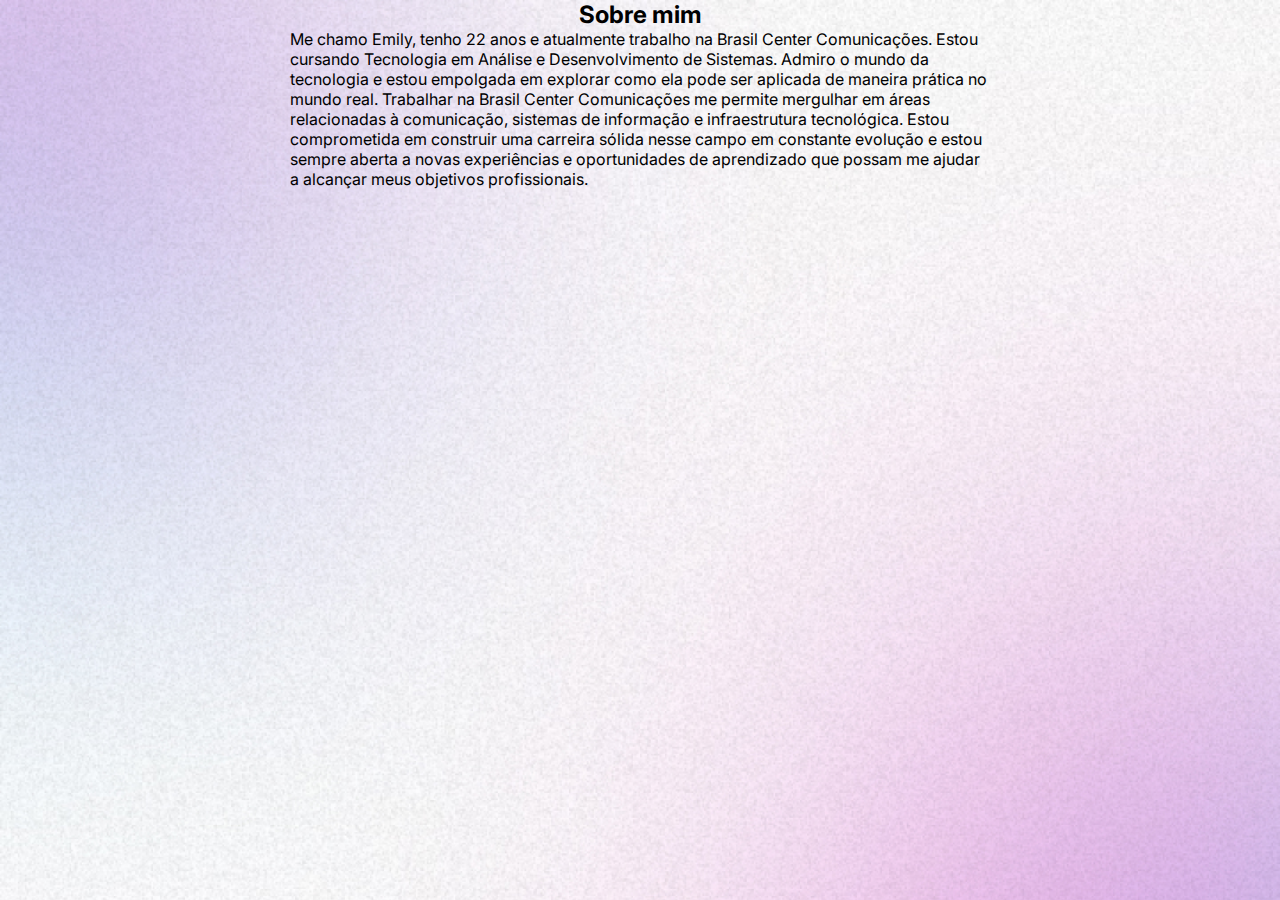
<file: assets/about.html>
<!DOCTYPE html>
<html lang="pt-br" class="light">
<head>
    <link rel="preconnect" href="https://fonts.googleapis.com">
    <link rel="preconnect" href="https://fonts.gstatic.com" crossorigin>
    <link href="https://fonts.googleapis.com/css2?family=Inter:wght@500&display=swap" rel="stylesheet">
    <meta charset="UTF-8">
    <meta name="viewport" content="width=device-width, initial-scale=1.0">
    <title>Meu Portfólio</title>
    <link rel="stylesheet" href="../style.css">
    <link rel="stylesheet" href="./sobre-mim.css">
</head>
<body>
    <h2> Sobre mim </h2>
    <p class="text-me"> Me chamo Emily, tenho 22 anos e atualmente trabalho na Brasil Center Comunicações. Estou cursando Tecnologia em Análise e Desenvolvimento de Sistemas. Admiro o mundo da tecnologia e estou empolgada em explorar como ela pode ser aplicada de maneira prática no mundo real. Trabalhar na Brasil Center Comunicações me permite mergulhar em áreas relacionadas à comunicação, sistemas de informação e infraestrutura tecnológica. Estou comprometida em construir uma carreira sólida nesse campo em constante evolução e estou sempre aberta a novas experiências e oportunidades de aprendizado que possam me ajudar a alcançar meus objetivos profissionais. </p>
</body>
</html>
</file>
<file: style.css>
* {
    margin: 0;
    padding: 0;
    box-sizing: border-box;
}
:root {
    --text-color: white;
    --bg-url: url(./assets/bg-mobile.jpg);
    --stroke-color:  rgba(255, 255, 255, 0.5);
    --surface-color: rgba(255, 255, 255, 0.5);
    --surface-color-hover: rgba(0, 0, 0, 0.2);
    --highlight-color: rgba(255, 255, 255, 0.2);
    --switch-bg-url: url(./assets/moon-stars.svg);
}

.light {
    --text-color: black;
    --bg-url: url(./assets/bg-mobile-light.jpg);
    --stroke-color:  rgba(0, 0, 0, 0.5);
    --surface-color: rgba(0, 0, 0, 0.5);
    --surface-color-hover: rgba(0, 0, 0, 0.2);
    --highlight-color: rgba(0, 0, 0, 0.1);
    --switch-bg-url: url(./assets/sun.svg);
}

body {
    background: var(--bg-url) no-repeat top center/ cover;
    height: 100vh;
}

body *{
    font-family: "Inter", sans-serif;
    color: var(--text-color);
}

#container {
    width: 100%;
    max-width: 580px;
    margin: 56px auto 0px;
    padding: 0 24px;
}

#profile {
    text-align: center;
    padding: 24px;
}

#profile img {
    width: 112px;
    margin: auto;
}

#profile p {
    font-weight: 500;
    line-height: 24px;
    margin-top: 8px;
}

#switch {
    position: relative;
    width: 64px;
    margin: 4px auto;
}

#switch button {
    width: 32px;
    height: 32px;
    background: white var(--switch-bg-url) no-repeat center;
    border: 0;
    border-radius: 50%;

    position: absolute;
    left: 0;
    z-index: 1;
    top: 50%;
    transform: translateY(-50%);

    animation: slide-return 0.2s;
}

/* Forwards: mantem as propriedades finais*/
.light #switch button {
   animation: slide-in 0.4s forwards;
}

#switch button:hover {
    outline: 8px solid var(--highlight-color);
}

#switch span {
    display: block;
    width: 64px;
    height: 24px;
    background: var(--surface-color);
    border: 1px solid var(--stroke-color);
    backdrop-filter: blur(4px);
    -webkit-backdrop-filter: blur(4px);
    border-radius: 9999px;
}

ul {
    list-style: none;
    display: flex;
    flex-direction: column;
    gap: 16px;
    padding: 24px 0;
}

ul li a {
    display: flex;
    align-items: center;
    justify-content: center;

    padding: 16px 24px;

    background: var(--surface-color);
    border: 1px solid var(--stroke-color);
    border-radius: 8px;

    backdrop-filter: blur(4px);
    -webkit-backdrop-filter: blur(4px);
    text-decoration: none;
    font-weight: 500;
}

ul li a:hover {
    background: var(--surface-color-hover);
    border: 1.5px solid var(--text-color);
}

#social-links {
    display: flex;
    font-size: 24px;
    gap: 16px;
    justify-content: center;
    padding: 24px;
}

#social-links a {
    display: flex;
    justify-content: center;
    align-items: center;
    padding: 16px;
}

#social-links a:hover {
    background: var(--highlight-color);
    border-radius: 50%;
}

@keyframes slide-in {
    from {
        left: 0
    }
    to {
        left: 50%;
    }
}

@keyframes slide-return {
    from {
        left: 50%;
    }
    to {
        left: 0;
    }
}
</file>
<file: assets/sobre-mim.css>
* {
    padding: 0;
    margin: 0;
    box-sizing: border-box;
}

h2 {
    display: flex;
    margin: 0 auto;
    align-items: center;
    justify-content: center;
}

.text-me {
    margin: 0 auto;
    display: flex;
    align-items: center;
    justify-content: center;
    width: 700px;
}
</file>
